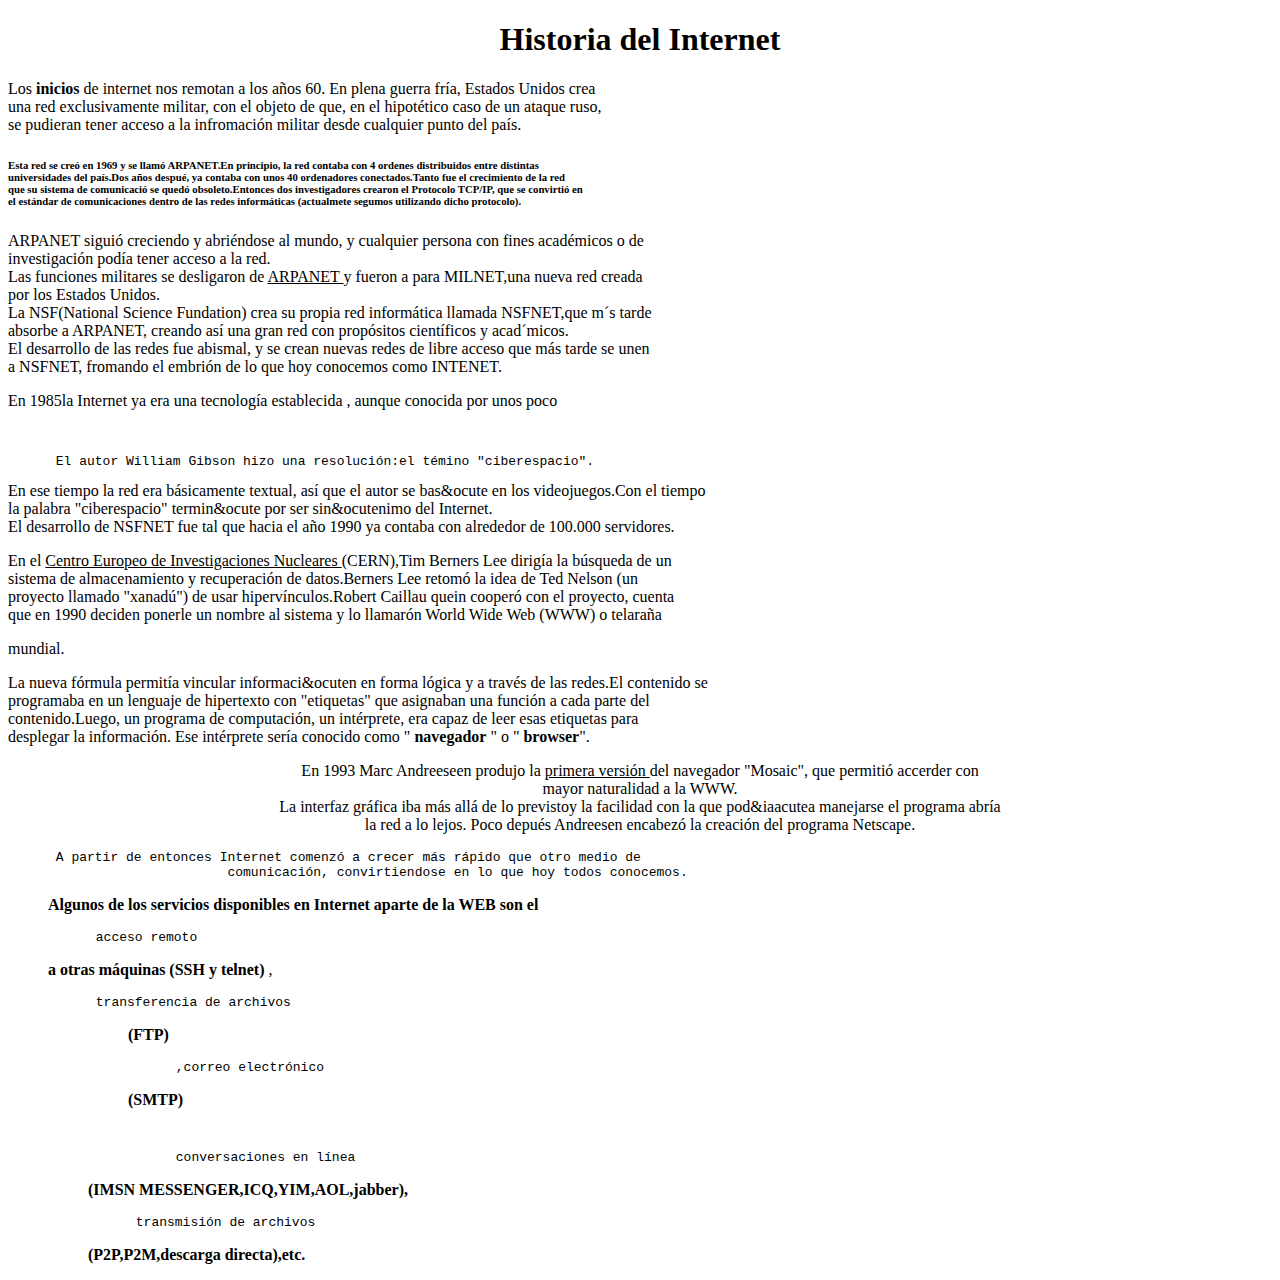
<file: j/index.html>
<!DOCTYPE html>
<html lang="es">                                              

<head>
<meta charset =  "uft-8"/>

<meta description = "aqu&iicute va la descripci&oocuten de la p&aacutegina"/>   
<title> mi primera p&aacuteagina </title>  
</head>

<body> 
        <header>  
                   <h1> <center>	Historia del Internet  </center> </h1>	                                                                                                                                                                                                                                                                                                                                                                                                                                                                                                                                                                                                                                                                                                                                                                                                                                                                                                                                                                                                                                                                                                                                                                                                                                                                                                                                                                                                                                                                                                                                                                                                                                                                                                                                                                                                                                                                                                                                                                                                                                                                                                                                                                                                                                                                                                                                                                                                                                                                                                                                                                                                                                                                                                                                                                                                                                                                                                                                                                                                                                                                                                                                          </header>                                                                                                                                                                                                                                                                                                                                                                                                                                                                                                                                                                                                                                                                                                                                                                                                                                                                                                                                                                                                                                                                   
 <p>   Los <b> inicios </b> de internet nos remotan a los a�os 60. En plena guerra fr&iacutea, Estados Unidos crea <br>
                        una red exclusivamente militar, con el objeto de que, en el hipot&eacutetico caso de un ataque ruso,<br>
                        se pudieran tener acceso a la infromaci&oacuten militar desde cualquier punto del pa&iacutes.</p>

<h6>   Esta red se cre&oacute en 1969 y se llam&oacute  ARPANET.En principio, la red contaba con 4 ordenes distribuidos entre distintas <br> 
                  universidades del pa&iacutes.Dos a�os despu&eacute, ya contaba con unos 40 ordenadores conectados.Tanto fue el crecimiento de la red <br> 
                  que su sistema de comunicaci&oacute se qued&oacute obsoleto.Entonces dos investigadores crearon el Protocolo TCP/IP, que se convirti&oacute en  <br> 
                  el est&aacutendar de comunicaciones dentro de las redes inform&aacuteticas (actualmete segumos utilizando dicho protocolo). </h6> 
 <p>             ARPANET sigui&oacute creciendo y abri&eacutendose al mundo, y cualquier persona con fines acad&eacutemicos o de <br>
                   investigaci&oacuten pod&iacutea tener acceso a la red. <br> 
                     Las funciones militares se desligaron de <u> ARPANET </u> y fueron a para MILNET,una nueva red creada <br>
                   por los Estados Unidos. <br> 
                   La NSF(National Science Fundation) crea su propia red inform&aacutetica llamada NSFNET,que m&acutes tarde <br>
                   absorbe a ARPANET, creando as&iacute una gran red con prop&oacutesitos cient&iacuteficos y acad&acutemicos. <br> 
                   El desarrollo de las redes fue abismal, y se crean nuevas redes de libre acceso que m&aacutes tarde se unen <br>
                  a NSFNET, fromando el embri&oacuten de lo que hoy conocemos como INTENET.</p> 
   
  <p>  En 1985la Internet ya era una tecnolog&iacutea establecida , aunque conocida por unos poco <br> 
        <pre> <blockquote> El autor William Gibson hizo una resoluci&oacuten:el t&eacutemino "ciberespacio". </pre> </blockquote> 
                   En ese tiempo la red era b&aacutesicamente textual, as&iacute que el autor se bas&ocute en los videojuegos.Con el tiempo <br>
                  la palabra "ciberespacio" termin&ocute por ser sin&ocutenimo del Internet. <br>
                  El desarrollo de NSFNET fue tal que hacia el a�o 1990 ya contaba con alrededor de 100.000 servidores. </p>    
                  
<p>     En el <u> Centro Europeo de Investigaciones Nucleares </u> (CERN),Tim Berners Lee dirig&iacutea la b&uacutesqueda de un <br>
                  sistema de almacenamiento y recuperaci&oacuten de datos.Berners Lee retom&oacute la idea de Ted Nelson (un <br>
                  proyecto llamado "xanad&uacute") de usar hiperv&iacutenculos.Robert Caillau quein cooper&oacute con el proyecto, cuenta <br>
                  que en 1990 deciden ponerle un nombre al sistema y lo llamar&oacuten World Wide Web (WWW) o telara�a <br> </p>
                 mundial. <br> </p>  
                
    <p>   La nueva f&oacutermula permit&iacutea vincular informaci&ocuten en forma l&oacutegica y a trav&eacutes de las redes.El contenido se <br>
                     programaba en un lenguaje de hipertexto con "etiquetas" que asignaban una funci&oacuten a cada parte del <br>
                     contenido.Luego, un programa de computaci&oacuten, un int&eacuterprete, era capaz de leer esas etiquetas para <br>
                     desplegar la informaci&oacuten. Ese int&eacuterprete ser&iacutea conocido como "<b> navegador</b> " o "<b> browser</b>". </p>

<p>  <center> En 1993 Marc Andreeseen produjo la <u> primera versi&oacuten </u> del navegador "Mosaic", que permiti&oacute accerder con <br>
                           mayor naturalidad a la WWW. <br>
                     La interfaz gr&aacutefica iba m&aacutes all&aacute de lo previstoy la facilidad con la que pod&iaacutea manejarse el programa abr&iacutea <br>
                         la red a lo lejos. Poco depu&eacutes Andreesen encabez&oacute la creaci&oacuten del programa Netscape. </center> </p>

     <p> <blockquote> <pre> A partir de entonces Internet comenz&oacute a crecer m&aacutes r&aacutepido que otro medio de 
                       comunicaci&oacuten, convirtiendose en lo que hoy todos conocemos. </pre>  </blockquote> </p> 

<p> <blockquote>  <b> Algunos de los servicios disponibles en Internet aparte de la WEB son el </b> <blockquote> <pre> acceso remoto </pre> </blockquote> <b> a otras 
                     m&aacutequinas (SSH y telnet) </b>,<blockquote> <pre> transferencia de archivos </pre> <blockquote> <b> (FTP)</b> <blockquote> <pre> ,correo electr&oacutenico </pre> </blockquote> <b> (SMTP) </b> 
<pre> <blockquote> conversaciones en l&iacutenea </pre> </blockquote> <b> (IMSN MESSENGER,ICQ,YIM,AOL,jabber), </b> <blockquote> <pre> transmisi&oacuten de archivos </pre> </blockquote> <b> (P2P,P2M,descarga directa),etc. </b> </blockquote> </p> 
                                                                                                                                                                                                                                                                                                                                                                                                                                                                                                                                                                                                                                                                                                                                                              
</html>
</file>
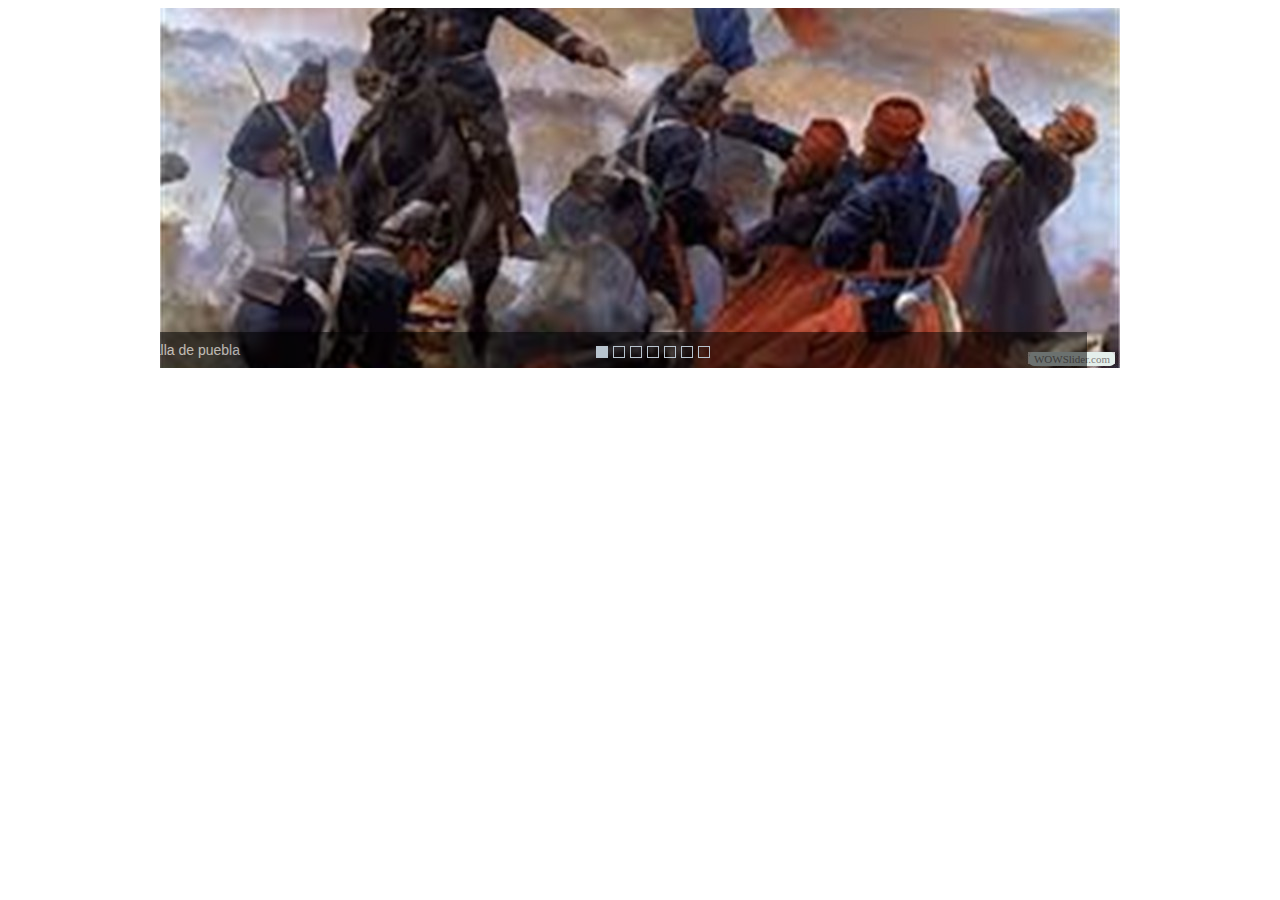
<file: visor/indexwol.html>
<!DOCTYPE html PUBLIC "-//W3C//DTD XHTML 1.0 Strict//EN"
	"http://www.w3.org/TR/xhtml1/DTD/xhtml1-strict.dtd">
<html xmlns="http://www.w3.org/1999/xhtml">
<head>
	<title>WOWSlider generated by WOWSlider.com</title>
	<meta http-equiv="content-type" content="text/html; charset=utf-8" />
	<meta name="keywords" content="WOW Slider, Php Slideshow, jQuery Slideshow Plugin" />
	<meta name="description" content="WOWSlider created with WOW Slider, a free wizard program that helps you easily generate beautiful web slideshow" />
	<!-- Start WOWSlider.com HEAD section -->
	<link rel="stylesheet" type="text/css" href="engine1/style.css" />
	<script type="text/javascript" src="engine1/jquery.js"></script>
	<!-- End WOWSlider.com HEAD section -->
</head>
<body style="background-color:transparent">
	<!-- Start WOWSlider.com BODY section -->
	<div id="wowslider-container1">
	<div class="ws_images"><ul>
<li><img src="data1/images/4.jpg" alt="Batalla de puebla" title="Batalla de puebla" id="wows1_0"/></li>
<li><img src="data1/images/ante.jpg" alt="Firma del acuerdo" title="Firma del acuerdo" id="wows1_1"/></li>
<li><img src="data1/images/fran.jpg" alt="Ejercito Frances" title="Ejercito Frances" id="wows1_2"/></li>
<li><img src="data1/images/me.jpg" alt="Ejercito Mexicano" title="Ejercito Mexicano" id="wows1_3"/></li>
<li><img src="data1/images/ba.jpg" alt="batalla" title="batalla" id="wows1_4"/></li>
<li><img src="data1/images/g.jpg" alt="Linea del tiempo" title="Linea del tiempo" id="wows1_5"/></li>
<li><img src="data1/images/lugar.jpg" alt="Lugar de origen" title="Lugar de origen" id="wows1_6"/></li>
</ul></div>
<div class="ws_bullets"><div>
<a href="#" title="Batalla de puebla"><img src="data1/tooltips/4.jpg" alt="Batalla de puebla"/>1</a>
<a href="#" title="Firma del acuerdo"><img src="data1/tooltips/ante.jpg" alt="Firma del acuerdo"/>2</a>
<a href="#" title="Ejercito Frances"><img src="data1/tooltips/fran.jpg" alt="Ejercito Frances"/>3</a>
<a href="#" title="Ejercito Mexicano"><img src="data1/tooltips/me.jpg" alt="Ejercito Mexicano"/>4</a>
<a href="#" title="batalla"><img src="data1/tooltips/ba.jpg" alt="batalla"/>5</a>
<a href="#" title="Linea del tiempo"><img src="data1/tooltips/g.jpg" alt="Linea del tiempo"/>6</a>
<a href="#" title="Lugar de origen"><img src="data1/tooltips/lugar.jpg" alt="Lugar de origen"/>7</a>
</div></div>
<span class="wsl"><a href="http://wowslider.com">jQuery Slideshow Tutorial</a> by WOWSlider.com v4.8</span>
	<div class="ws_shadow"></div>
	</div>
	<script type="text/javascript" src="engine1/wowslider.js"></script>
	<script type="text/javascript" src="engine1/script.js"></script>
	<!-- End WOWSlider.com BODY section -->
</body>
</html>
</file>
<file: visor/engine1/style.css>
/*
 *	generated by WOW Slider 4.8
 *	template Block
 */

#wowslider-container1 { 
	zoom: 1; 
	position: relative; 
	max-width:960px;
	margin:0px auto 0px;
	z-index:90;
	border:none;
	text-align:left; /* reset align=center */
}
* html #wowslider-container1{ width:960px }
#wowslider-container1 .ws_images ul{
	position:relative;
	width: 10000%; 
	height:auto;
	left:0;
	list-style:none;
	margin:0;
	padding:0;
	border-spacing:0;
	overflow: visible;
	/*table-layout:fixed;*/
}
#wowslider-container1 .ws_images ul li{
	width:1%;
	line-height:0; /*opera*/
	float:left;
	font-size:0;
	padding:0 0 0 0 !important;
	margin:0 0 0 0 !important;
}

#wowslider-container1 .ws_images{
	position: relative;
	left:0;
	top:0;
	width:100%;
	height:100%;
	overflow:hidden;
}
#wowslider-container1 .ws_images a{
	width:100%;
	display:block;
	color:transparent;
}
#wowslider-container1 img{
	max-width: none !important;
}
#wowslider-container1 .ws_images img{
	width:100%;
	border:none 0;
	max-width: none;
	padding:0;
}
#wowslider-container1 a{ 
	text-decoration: none; 
	outline: none; 
	border: none; 
}

#wowslider-container1  .ws_bullets { 
	font-size: 0px; 
	float: left;
	position:absolute;
	z-index:70;
}
#wowslider-container1  .ws_bullets div{
	position:relative;
	float:left;
}
#wowslider-container1  .wsl{
	display:none;
}
#wowslider-container1 sound, 
#wowslider-container1 object{
	position:absolute;
}


#wowslider-container1 .ws_bullets { 
	padding: 10px; 
}
#wowslider-container1 .ws_bullets a { 
	margin-left: 5px; 
	height: 10px; 
	width: 10px; 
	float: left; 
	border: 1px solid #B8C4CF; 
	color: transparent; 
	text-indent: 0px; 
	background-image:url("data:image/gif;base64,");
	position:relative;
}
#wowslider-container1 .ws_selbull { 
	background-color: #B8C4CF; 
	color: #FFFFFF; 
}

#wowslider-container1 .ws_bullets a:hover, #wowslider-container1 .ws_overbull { 
	background-color: #dae9f6;
	color: #FFFFFF; 
}

#wowslider-container1 a.ws_next, #wowslider-container1 a.ws_prev {
	font-family: Tahoma,Arial,Helvetica;
	font-size: 14px;
	position:absolute;
	display:none;
	top:50%;
	margin-top:-15px;
	line-height:30px;
	z-index:60;
	background-color: #000000; 
	color: #FFFFFF; 
	padding: 0px 10px; 
	opacity:0.7;
	filter:progid:DXImageTransform.Microsoft.Alpha(opacity=70);
}
#wowslider-container1 a.ws_next{
	right:0;
}
#wowslider-container1 a.ws_prev {
	left:0;
}
* html #wowslider-container1 a.ws_next,* html #wowslider-container1 a.ws_prev{display:block}
#wowslider-container1:hover a.ws_next, #wowslider-container1:hover a.ws_prev {display:block}

/*playpause*/
#wowslider-container1 .ws_playpause {
	display:none;
    width: 30px;
    height: 30px;
    position: absolute;
    top: 50%;
    left: 50%;
    margin-left: -15px;
    margin-top: -15px;
    z-index: 59;
}

#wowslider-container1:hover .ws_playpause {
	display:block;
}

#wowslider-container1 .ws_pause {
    background-image: url(./pause.png);
}

#wowslider-container1 .ws_play {
    background-image: url(./play.png);
}

#wowslider-container1 .ws_pause:hover, #wowslider-container1 .ws_play:hover {
    background-position: 100% 100% !important;
}/* bottom center */
#wowslider-container1  .ws_bullets {
	bottom:0;
	left:50%;
}
#wowslider-container1  .ws_bullets div{
	left:-50%;
}
#wowslider-container1 .ws-title{
	position: absolute;
	bottom:0;
	left: 0;
	margin-right:5px;
	z-index: 50;
	background-color:#000000;
	color:#FFFFFF;
	padding:10px 1%;
	width:98%;
	font-family: Tahoma,Arial,Helvetica;
	font-size: 14px;
	opacity:0.55;
	filter:progid:DXImageTransform.Microsoft.Alpha(opacity=55);	
}
#wowslider-container1 .ws-title div{
	padding-top:5px;
	font-size: 12px;
}
#wowslider-container1 .ws_images ul{
	animation: wsBasic 28s infinite;
	-moz-animation: wsBasic 28s infinite;
	-webkit-animation: wsBasic 28s infinite;
}
@keyframes wsBasic{0%{left:-0%} 7.14%{left:-0%} 14.29%{left:-100%} 21.43%{left:-100%} 28.57%{left:-200%} 35.71%{left:-200%} 42.86%{left:-300%} 50%{left:-300%} 57.14%{left:-400%} 64.29%{left:-400%} 71.43%{left:-500%} 78.57%{left:-500%} 85.71%{left:-600%} 92.86%{left:-600%} }
@-moz-keyframes wsBasic{0%{left:-0%} 7.14%{left:-0%} 14.29%{left:-100%} 21.43%{left:-100%} 28.57%{left:-200%} 35.71%{left:-200%} 42.86%{left:-300%} 50%{left:-300%} 57.14%{left:-400%} 64.29%{left:-400%} 71.43%{left:-500%} 78.57%{left:-500%} 85.71%{left:-600%} 92.86%{left:-600%} }
@-webkit-keyframes wsBasic{0%{left:-0%} 7.14%{left:-0%} 14.29%{left:-100%} 21.43%{left:-100%} 28.57%{left:-200%} 35.71%{left:-200%} 42.86%{left:-300%} 50%{left:-300%} 57.14%{left:-400%} 64.29%{left:-400%} 71.43%{left:-500%} 78.57%{left:-500%} 85.71%{left:-600%} 92.86%{left:-600%} }

#wowslider-container1 .ws_bullets  a img{
	text-indent:0;
	display:block;
	bottom:12px;
	left:-64px;
	visibility:hidden;
	position:absolute;
    border: 2px solid #B8C4CF;
	max-width:none;
}
#wowslider-container1 .ws_bullets a:hover img{
	visibility:visible;
}

#wowslider-container1 .ws_bulframe div div{
	height:48px;
	overflow:visible;
	position:relative;
}
#wowslider-container1 .ws_bulframe div {
	left:0;
	overflow:hidden;
	position:relative;
	background-color:#B8C4CF;
	width:128px;
}
#wowslider-container1  .ws_bullets .ws_bulframe{
	display:none;
	bottom:25px;
	overflow:visible;
	position:absolute;
	cursor:pointer;
    border: 2px solid #B8C4CF;
}
#wowslider-container1 .ws_bulframe span{
	position:absolute;
}
</file>
